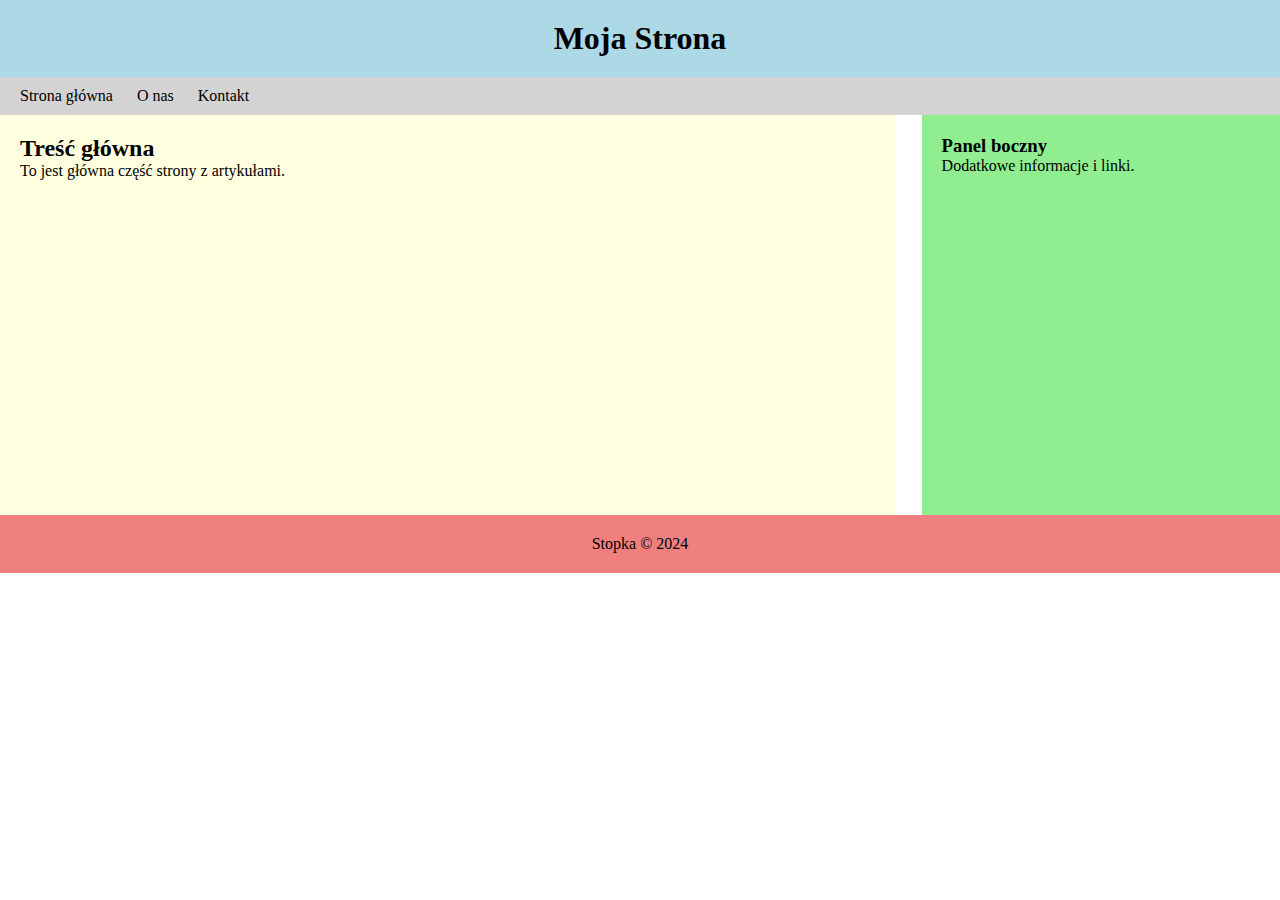
<file: Przyklad 1/index.html>
<!DOCTYPE html>
<html lang="pl">
<head>
    <meta charset="UTF-8">
    <title>Dwukolumnowy układ</title>
    <link rel="stylesheet" href="style.css">
</head>
<body>
    <header>
        <h1>Moja Strona</h1>
    </header>

    <nav>
        <a href="#">Strona główna</a>
        <a href="#">O nas</a>
        <a href="#">Kontakt</a>
    </nav>

    <main>
        <h2>Treść główna</h2>
        <p>To jest główna część strony z artykułami.</p>
    </main>

    <aside>
        <h3>Panel boczny</h3>
        <p>Dodatkowe informacje i linki.</p>
    </aside>

    <footer>
        <p>Stopka © 2024</p>
    </footer>
</body>
</html>
</file>
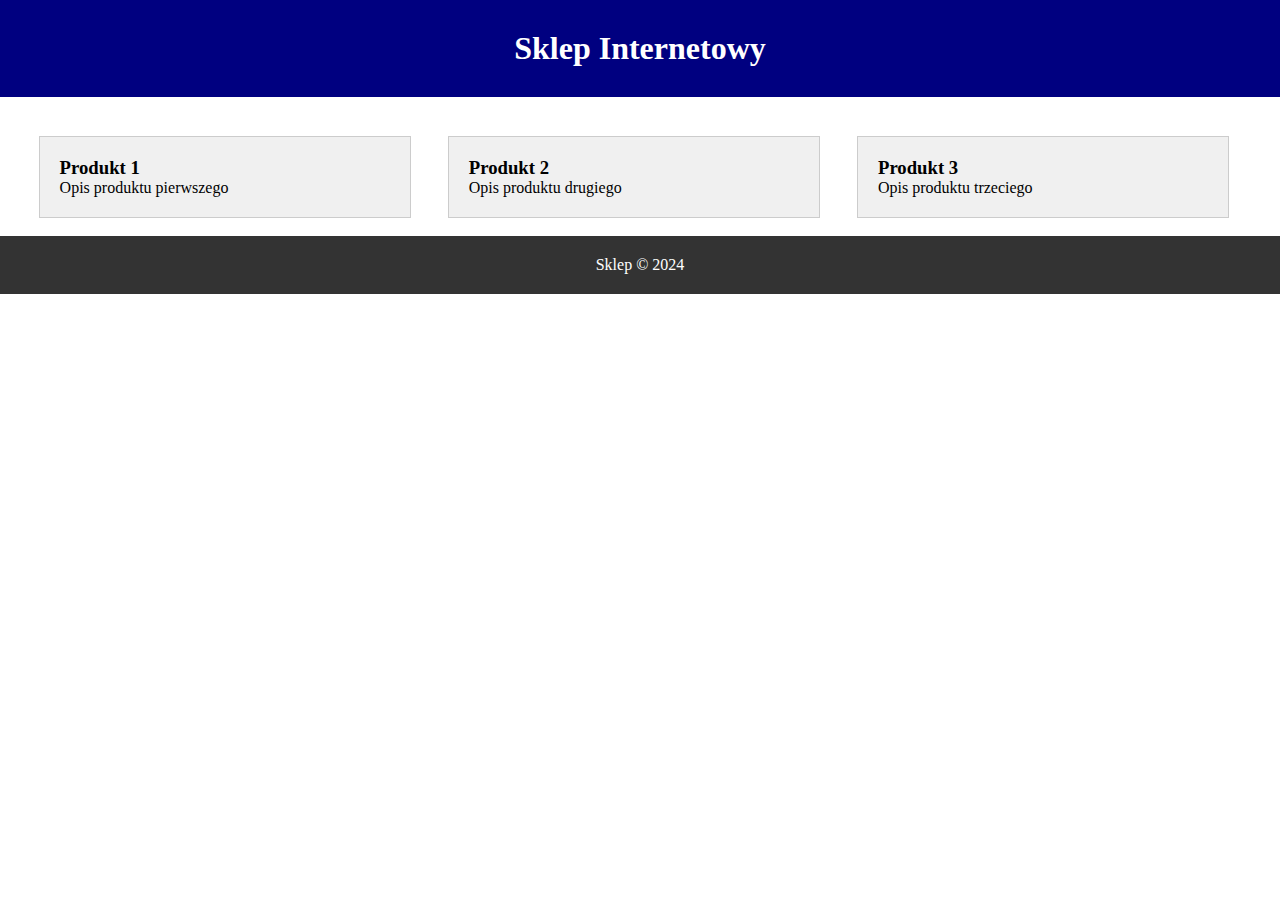
<file: Przyklad 2/index.html>
<!DOCTYPE html>
<html lang="pl">
<head>
    <meta charset="UTF-8">
    <title>Produkty</title>
    <link rel="stylesheet" href="style.css">
</head>
<body>
    <header>
        <h1>Sklep Internetowy</h1>
    </header>

    <section class="produkty">
        <article class="produkt">
            <h3>Produkt 1</h3>
            <p>Opis produktu pierwszego</p>
        </article>

        <article class="produkt">
            <h3>Produkt 2</h3>
            <p>Opis produktu drugiego</p>
        </article>

        <article class="produkt">
            <h3>Produkt 3</h3>
            <p>Opis produktu trzeciego</p>
        </article>
    </section>

    <div class="clearfix"></div>

    <footer>
        <p>Sklep © 2024</p>
    </footer>
</body>
</html>
</file>
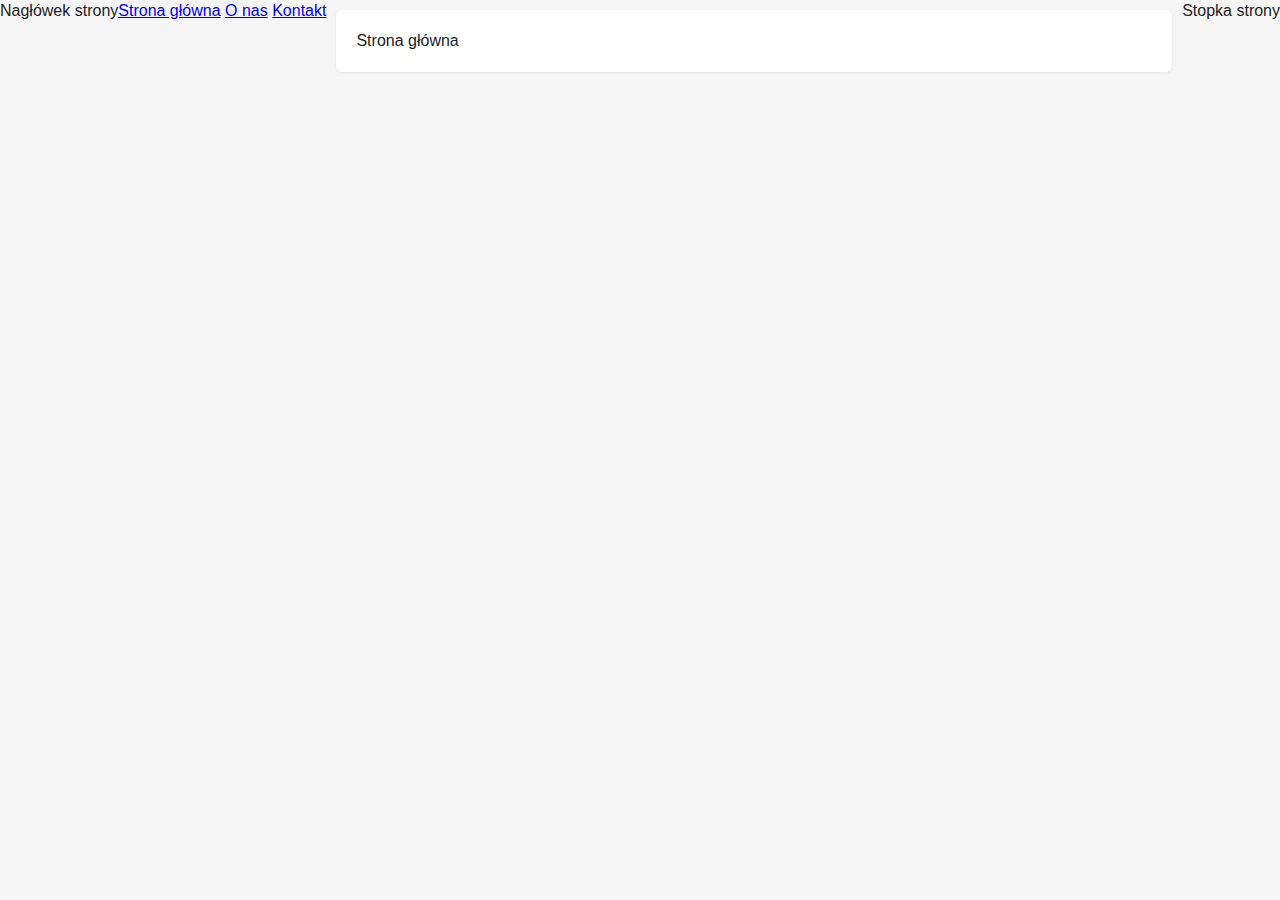
<file: Zadanie 1,2,3/index.html>
<!DOCTYPE html>
<html lang="pl">
<head>
    <meta charset="UTF-8">
    <meta name="viewport" content="width=device-width, initial-scale=1.0">
    <title>Strona</title>
    <link rel="stylesheet" href="style.css">
</head>
<body>

    <!-- Nagłówek -->
    <header>
        Nagłówek strony
    </header>

    <!-- Nawigacja -->
    <nav>
        <a href="#">Strona główna</a>
        <a href="#">O nas</a>
        <a href="#">Kontakt</a>
    </nav>

    <!-- Treść główna -->
    <main>
        Strona główna
    </main>

    <!-- Stopka -->
    <footer>
        Stopka strony
    </footer>

</body>
</html>
</file>
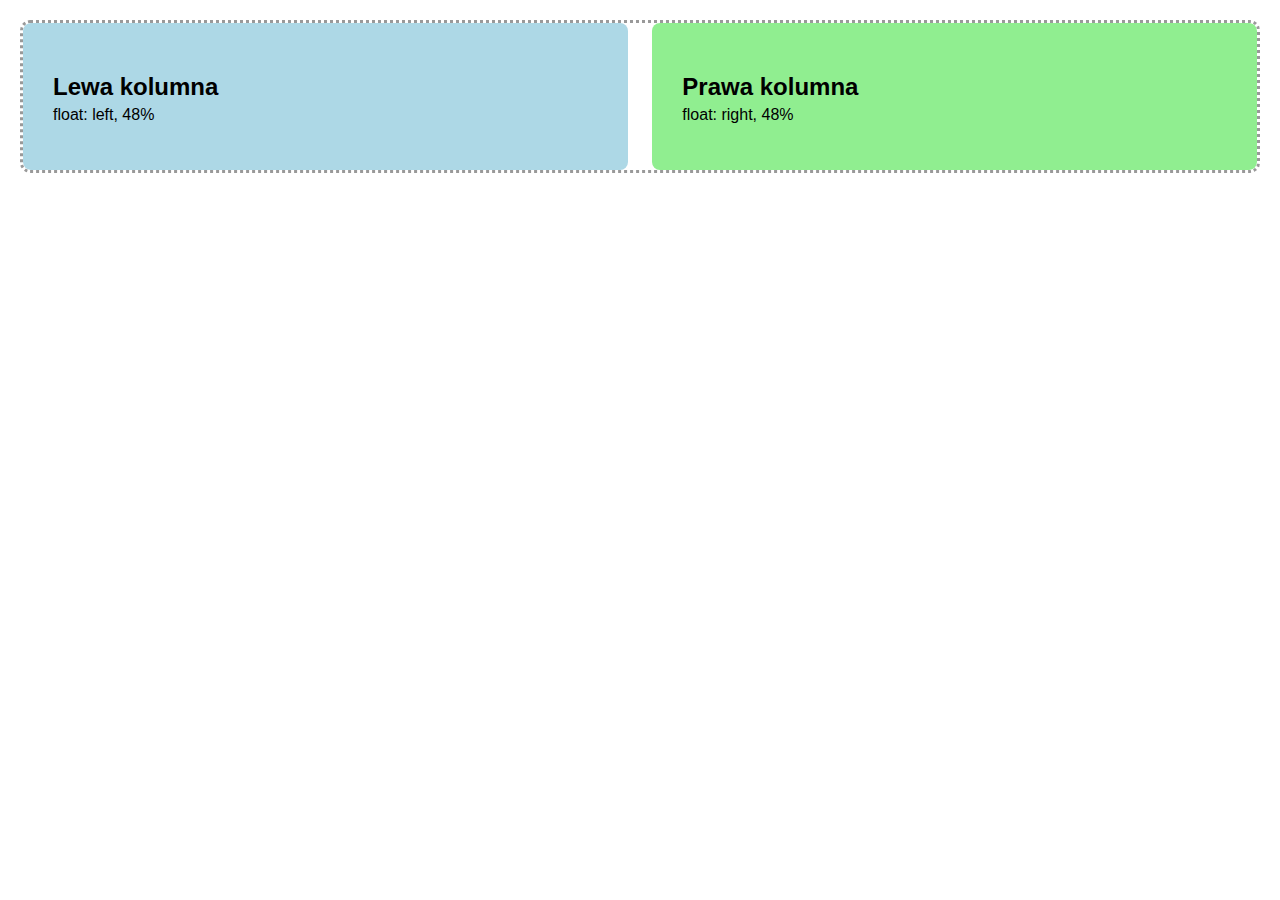
<file: Zadanie 4/index.html>
<!DOCTYPE html>
<html lang="pl">
<head>
    <meta charset="UTF-8">
    <meta name="viewport" content="width=device-width, initial-scale=1.0">
    <title>Zadanie 4</title>
    <link rel="stylesheet" href="style.css">
</head>
<body>
    <div class="columns-box">
        <div class="lewy">
            <h2>Lewa kolumna</h2>
            <p>float: left, 48%</p>
        </div>

        <div class="prawy">
            <h2>Prawa kolumna</h2>
            <p>float: right, 48%</p>
        </div>
    </div>
</body>
</html>
</file>
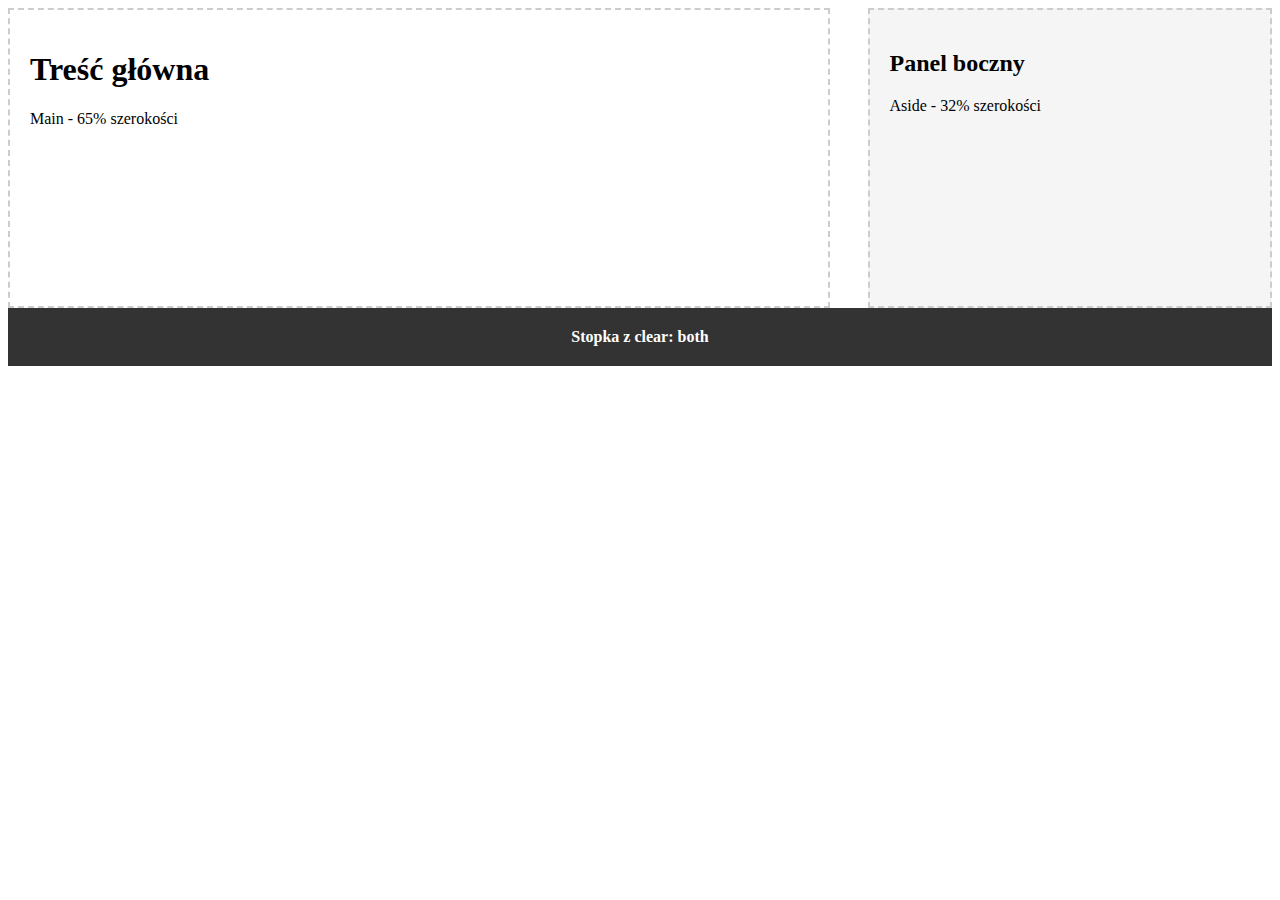
<file: Zadanie 5,6/index.html>
<!doctype html>
<html lang="pl">
<head>
  <meta charset="utf-8">
  <meta name="viewport" content="width=device-width, initial-scale=1">
  <title>Zadanie 5 - Dwukolumnowy</title>
  <link rel="stylesheet" href="style.css">
</head>
<body>
  <div class="box">
    <div class="layout">
      <main>
        <h1>Treść główna</h1>
        <p>Main - 65% szerokości </p>
      </main>

      <aside>
        <h2>Panel boczny</h2>
        <p>Aside - 32% szerokości</p>
      </aside>
    </div>

    <footer>
      Stopka z clear: both
    </footer>
  </div>
</body>
</html>
</file>
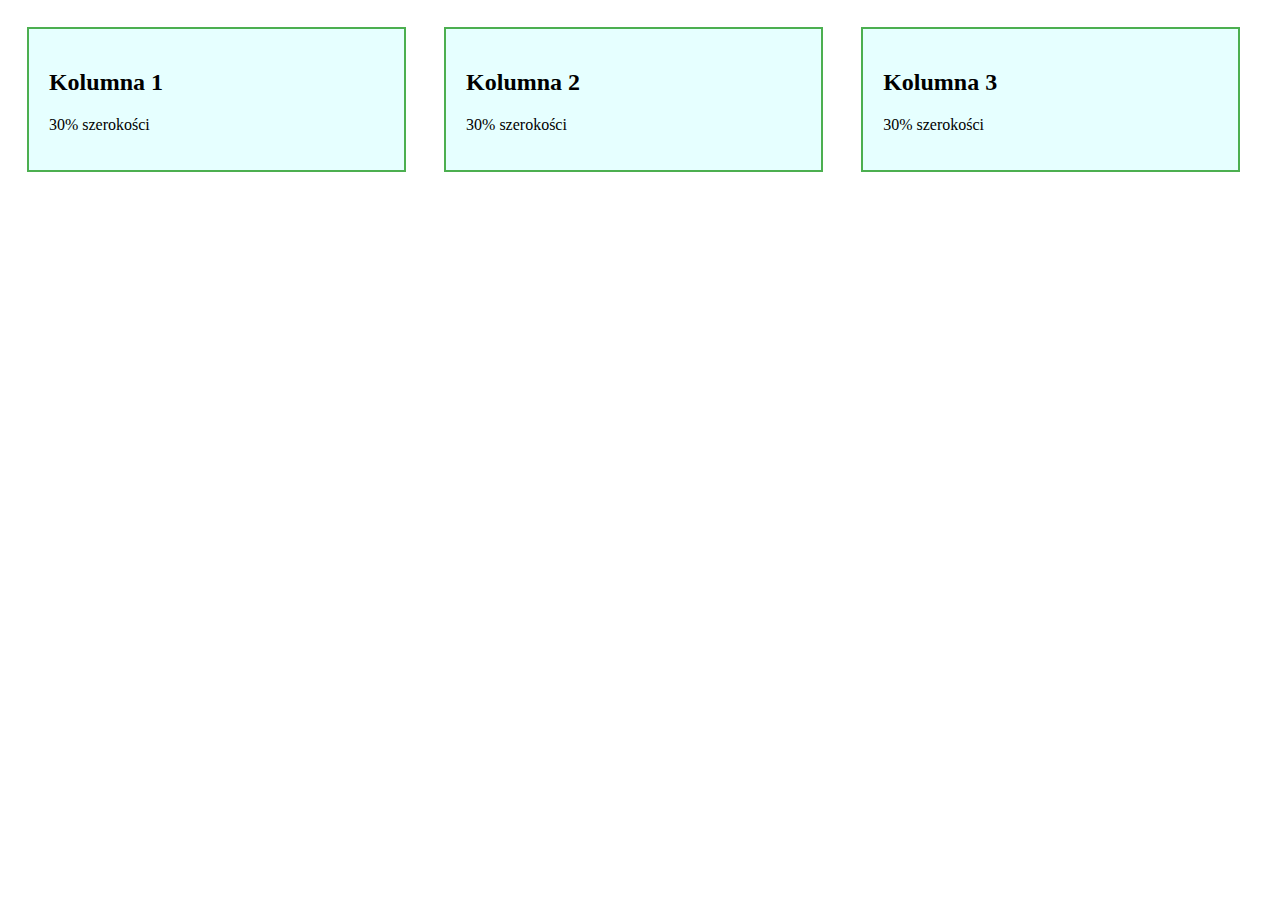
<file: Zadanie 7,8/index.html>
<!DOCTYPE html>
<html lang="pl">
<head>
    <meta charset="UTF-8">
    <title>Zadanie 7-8</title>
    <link rel="stylesheet" href="style.css">
</head>
<body>

    <section class="kolumna">
        <h2>Kolumna 1</h2>
        <p>30% szerokości</p>
    </section>

    <section class="kolumna">
        <h2>Kolumna 2</h2>
        <p>30% szerokości</p>
    </section>

    <section class="kolumna">
        <h2>Kolumna 3</h2>
        <p>30% szerokości</p>
    </section>

    <!-- Clearfix -->
    <div class="clearfix"></div>

    <!-- Dalsza treść -->
    <p></p>

</body>
</html>
</file>
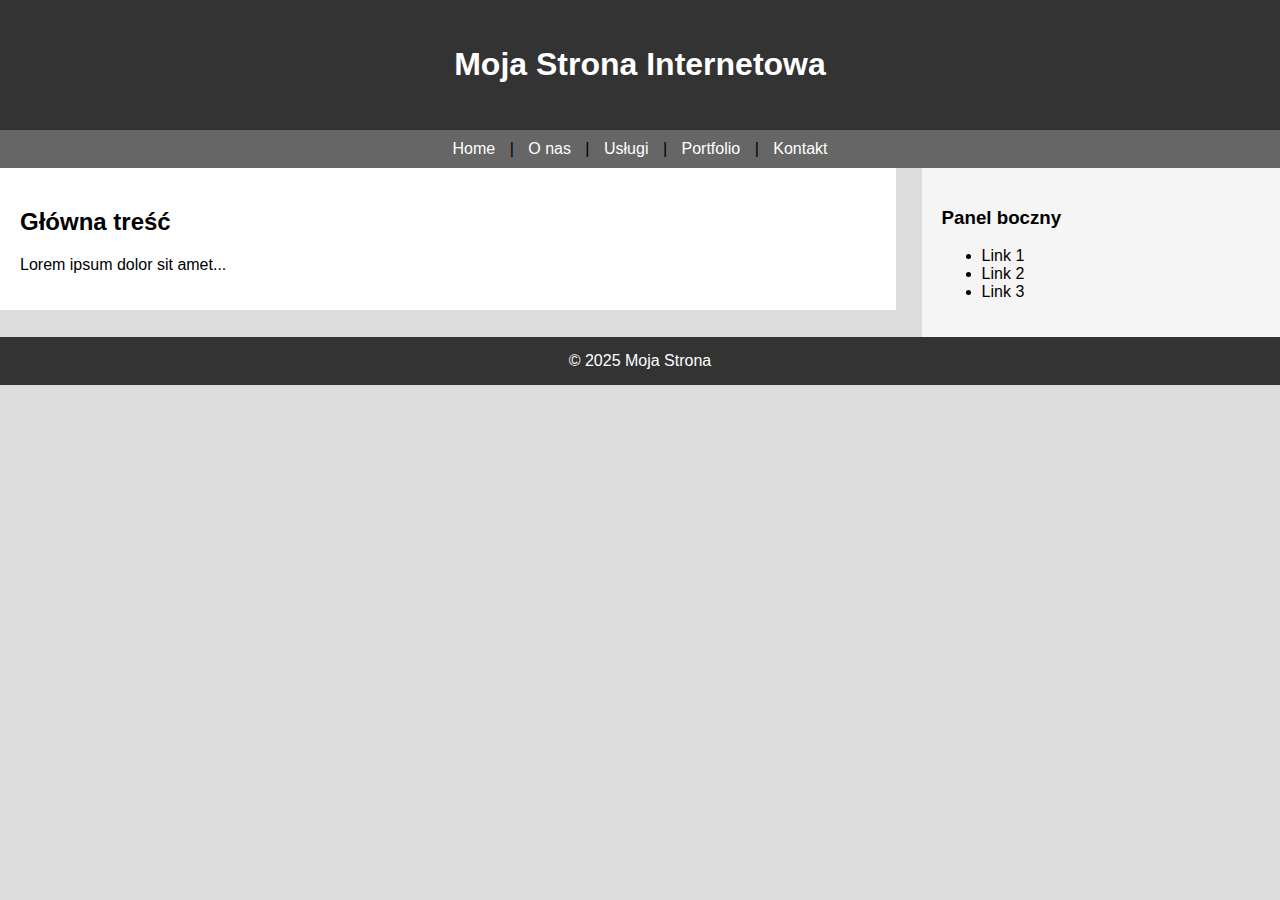
<file: Zadanie 9/index.html>
<!DOCTYPE html>
<html lang="pl">
<head>
    <meta charset="UTF-8">
    <meta name="viewport" content="width=device-width, initial-scale=1.0">
    <title>Moja Strona Internetowa</title>
    <link rel="stylesheet" href="style.css">
</head>
<body>

    <header>
        <h1>Moja Strona Internetowa</h1>
    </header>

    <nav>
        <a href="#">Home</a> |
        <a href="#">O nas</a> |
        <a href="#">Usługi</a> |
        <a href="#">Portfolio</a> |
        <a href="#">Kontakt</a>
    </nav>

    <main>
        <h2>Główna treść</h2>
        <p>Lorem ipsum dolor sit amet...</p>
        <p></p>
    </main>

    <aside>
        <h3>Panel boczny</h3>
        <ul>
            <li>Link 1</li>
            <li>Link 2</li>
            <li>Link 3</li>
        </ul>
    </aside>

    <footer>
        © 2025 Moja Strona
    </footer>

</body>
</html>
</file>
<file: Przyklad 1/style.css>
* {
    margin: 0;
    padding: 0;
    box-sizing: border-box;
}

header {
    background-color: lightblue;
    padding: 20px;
    text-align: center;
}

nav {
    background-color: lightgray;
    padding: 10px;
}

nav a {
    margin: 0 10px;
    text-decoration: none;
    color: black;
}

main {
    float: left;
    width: 70%;
    background-color: lightyellow;
    padding: 20px;
    min-height: 400px;
}

aside {
    float: right;
    width: 28%;
    background-color: lightgreen;
    padding: 20px;
    min-height: 400px;
}

footer {
    clear: both;
    background-color: lightcoral;
    padding: 20px;
    text-align: center;
}
</file>
<file: Przyklad 2/style.css>
* {
    margin: 0;
    padding: 0;
    box-sizing: border-box;
}

header {
    background-color: navy;
    color: white;
    padding: 30px;
    text-align: center;
}

.produkty {
    width: 100%;
    padding: 20px;
}

.produkt {
    float: left;
    width: 30%;
    margin: 1.5%;
    padding: 20px;
    background-color: #f0f0f0;
    border: 1px solid #ccc;
}

.clearfix {
    clear: both;
}

footer {
    background-color: #333;
    color: white;
    padding: 20px;
    text-align: center;
}
</file>
<file: Zadanie 4/style.css>
body {
  font-family: Arial, sans-serif;
  margin: 20px;
}
/* Kontener wokół obu kolumn */
.columns-box {
  border: 3px dotted #999;
  border-radius: 10px;
  /* zapewnia, że wysokość opakowania uwzględni floaty */
  overflow: hidden;
  background: #fff;
}

/* Nagłówki i akapity w kolumnach - przywrócone domyślne marginesy */
/* Brak dodatkowych reguł margin — używamy domyślnych odstępów nagłówków i akapitów */

/* Lewa kolumna */
.lewy {
  float: left;
  width: 49%;
  background-color: lightblue;
  padding: 30px;
  box-sizing: border-box;
  border-radius: 8px;
}

/* Prawa kolumna */
.prawy {
  float: right;
  width: 49%;
  background-color: lightgreen;
  padding: 30px;
  box-sizing: border-box;
  border-radius: 8px;
}

/* Stopka powinna czyścić floaty */
footer {
  clear: both;
  background-color: #ddd;
  padding: 10px;
  text-align: center;
  margin-top: 16px;
}

/* Podnieś nieco akapity z opisem float w kolumnach */
.columns-box .lewy p,
.columns-box .prawy p {
  margin-top: -15px; /* minimalne podniesienie - dostosuj jeśli trzeba */
}
</file>
<file: Zadanie 5,6/style.css>
main {
  float: left;
  width: 65%;
  background-color: white;
  min-height: 300px;
  padding: 20px;
  box-sizing: border-box;
  border: 2px dashed #ccc; /* opcjonalnie dla wyglądu jak na obrazku */
}

aside {
  float: right;
  width: 32%;
  background-color: #f5f5f5;
  min-height: 300px;
  padding: 20px;
  box-sizing: border-box;
  border: 2px dashed #ccc; /* opcjonalnie dla wyglądu jak na obrazku */
}

footer {
  clear: both;
  background-color: #333;
  color: white;
  padding: 20px;
  text-align: center;
  font-weight: bold;
}
</file>
<file: Zadanie 7,8/style.css>
.kolumna {
    float: left;
    width: 30%;
    margin: 1.5%;
    padding: 20px;
    border: 2px solid #4CAF50; /* można zmienić kolor */
    background-color: #e6ffff; /* tło – dowolne */
    box-sizing: border-box;
}

.clearfix {
    clear: both;
}
</file>
<file: Zadanie 9/style.css>
body {
    font-family: Arial, sans-serif;
    margin: 0;
    padding: 0;
    background-color: #ddd;
}

header {
    background-color: #333;
    color: white;
    text-align: center;
    padding: 25px;
}

nav {
    background-color: #666;
    text-align: center;
    padding: 10px;
}

nav a {
    color: white;
    text-decoration: none;
    margin: 0 10px;
}

main {
    float: left;
    width: 70%;
    background-color: white;
    padding: 20px;
    box-sizing: border-box;
}

aside {
    float: right;
    width: 28%;
    background-color: #f5f5f5;
    padding: 20px;
    box-sizing: border-box;
}

footer {
    clear: both;
    background-color: #333;
    color: white;
    text-align: center;
    padding: 15px;
}
</file>
<file: Zadanie 1,2,3/style.css>
/* Reset and base styles */
* {
    box-sizing: border-box;
}
body {
    font-family: Arial, Helvetica, sans-serif;
    margin: 0;
    padding: 0;
    line-height: 1.4;
    background: #f6f6f6;
    color: #222;
}

/* Page layout: main + aside two-column responsive */
body > main,
body > aside {
    padding: 20px;
    background: #fff;
    margin: 10px;
    border-radius: 6px;
    box-shadow: 0 1px 3px rgba(0,0,0,0.08);
}

/* Create a flexible container that holds main + aside */
body {
    display: flex;
    flex-wrap: wrap;
    align-items: flex-start;
}

main {
    flex: 1 1 60%; /* grow, shrink, basis */
    min-width: 260px;
}

aside {
    flex: 0 0 280px; /* fixed-ish sidebar width on larger screens */
    min-width: 220px;
}

/* Headings */
h1, h2 {
    margin-top: 0;
}

/* Make it stack nicely on small screens */
@media (max-width: 740px) {
    body {
        display: block;
        padding: 10px;
    }
    body > main, body > aside {
        margin: 8px 0;
    }
}

/* Optional small utilities */
p { margin: 0 0 1em 0; }
</file>
